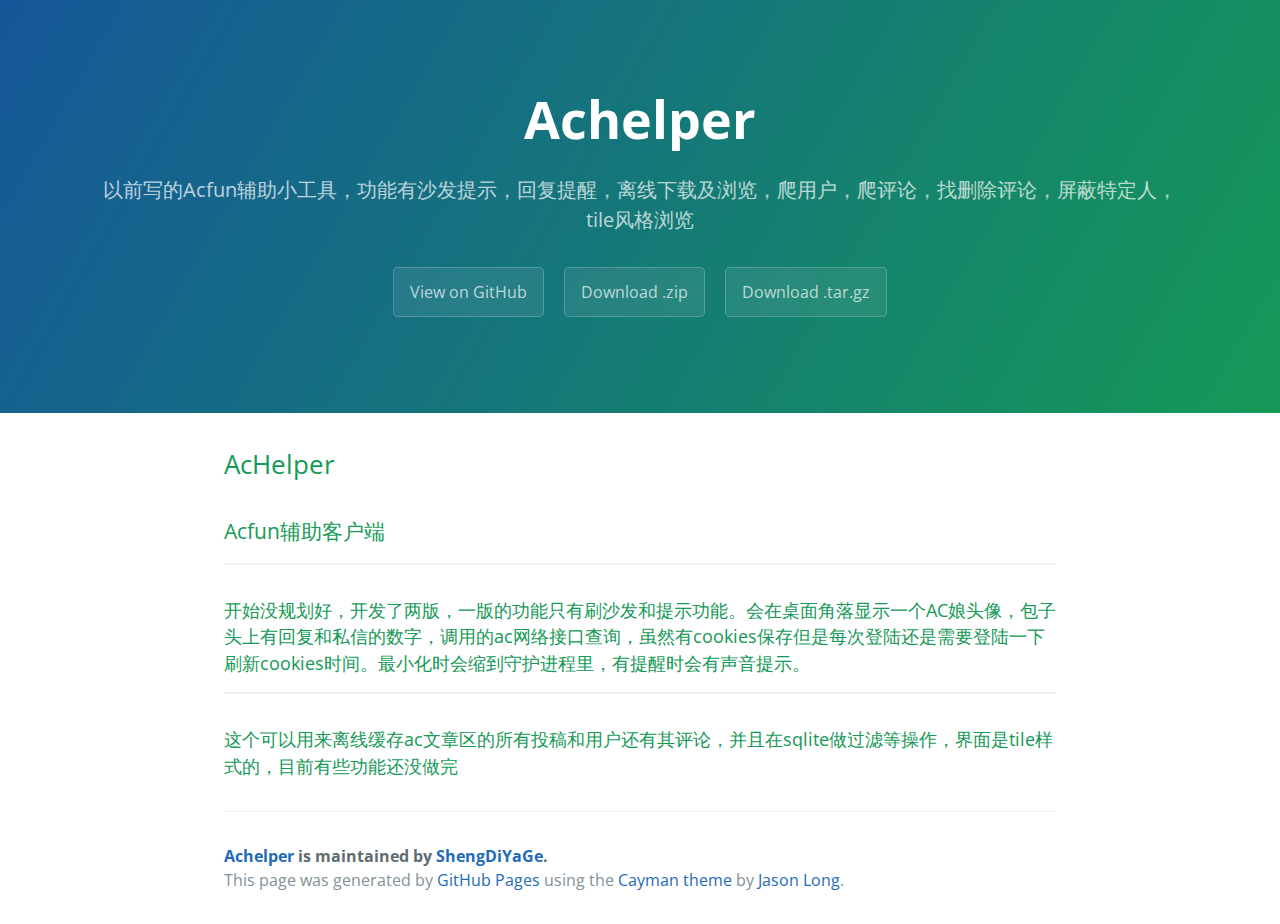
<file: index.html>
<!DOCTYPE html>
<html lang="en-us">
  <head>
    <meta charset="UTF-8">
    <title>Achelper by ShengDiYaGe</title>
    <meta name="viewport" content="width=device-width, initial-scale=1">
    <link rel="stylesheet" type="text/css" href="stylesheets/normalize.css" media="screen">
    <link href='https://fonts.googleapis.com/css?family=Open+Sans:400,700' rel='stylesheet' type='text/css'>
    <link rel="stylesheet" type="text/css" href="stylesheets/stylesheet.css" media="screen">
    <link rel="stylesheet" type="text/css" href="stylesheets/github-light.css" media="screen">
  </head>
  <body>
    <section class="page-header">
      <h1 class="project-name">Achelper</h1>
      <h2 class="project-tagline">以前写的Acfun辅助小工具，功能有沙发提示，回复提醒，离线下载及浏览，爬用户，爬评论，找删除评论，屏蔽特定人，tile风格浏览</h2>
      <a href="https://github.com/ShengDiYaGe/AcHelper" class="btn">View on GitHub</a>
      <a href="https://github.com/ShengDiYaGe/AcHelper/zipball/master" class="btn">Download .zip</a>
      <a href="https://github.com/ShengDiYaGe/AcHelper/tarball/master" class="btn">Download .tar.gz</a>
    </section>

    <section class="main-content">
      <h2>
<a id="achelper" class="anchor" href="#achelper" aria-hidden="true"><span aria-hidden="true" class="octicon octicon-link"></span></a>AcHelper</h2>

<h3>
<a id="acfun辅助客户端" class="anchor" href="#acfun%E8%BE%85%E5%8A%A9%E5%AE%A2%E6%88%B7%E7%AB%AF" aria-hidden="true"><span aria-hidden="true" class="octicon octicon-link"></span></a>Acfun辅助客户端</h3>

<hr>

<h4>
<a id="开始没规划好开发了两版一版的功能只有刷沙发和提示功能会在桌面角落显示一个ac娘头像包子头上有回复和私信的数字调用的ac网络接口查询虽然有cookies保存但是每次登陆还是需要登陆一下刷新cookies时间最小化时会缩到守护进程里有提醒时会有声音提示" class="anchor" href="#%E5%BC%80%E5%A7%8B%E6%B2%A1%E8%A7%84%E5%88%92%E5%A5%BD%E5%BC%80%E5%8F%91%E4%BA%86%E4%B8%A4%E7%89%88%E4%B8%80%E7%89%88%E7%9A%84%E5%8A%9F%E8%83%BD%E5%8F%AA%E6%9C%89%E5%88%B7%E6%B2%99%E5%8F%91%E5%92%8C%E6%8F%90%E7%A4%BA%E5%8A%9F%E8%83%BD%E4%BC%9A%E5%9C%A8%E6%A1%8C%E9%9D%A2%E8%A7%92%E8%90%BD%E6%98%BE%E7%A4%BA%E4%B8%80%E4%B8%AAac%E5%A8%98%E5%A4%B4%E5%83%8F%E5%8C%85%E5%AD%90%E5%A4%B4%E4%B8%8A%E6%9C%89%E5%9B%9E%E5%A4%8D%E5%92%8C%E7%A7%81%E4%BF%A1%E7%9A%84%E6%95%B0%E5%AD%97%E8%B0%83%E7%94%A8%E7%9A%84ac%E7%BD%91%E7%BB%9C%E6%8E%A5%E5%8F%A3%E6%9F%A5%E8%AF%A2%E8%99%BD%E7%84%B6%E6%9C%89cookies%E4%BF%9D%E5%AD%98%E4%BD%86%E6%98%AF%E6%AF%8F%E6%AC%A1%E7%99%BB%E9%99%86%E8%BF%98%E6%98%AF%E9%9C%80%E8%A6%81%E7%99%BB%E9%99%86%E4%B8%80%E4%B8%8B%E5%88%B7%E6%96%B0cookies%E6%97%B6%E9%97%B4%E6%9C%80%E5%B0%8F%E5%8C%96%E6%97%B6%E4%BC%9A%E7%BC%A9%E5%88%B0%E5%AE%88%E6%8A%A4%E8%BF%9B%E7%A8%8B%E9%87%8C%E6%9C%89%E6%8F%90%E9%86%92%E6%97%B6%E4%BC%9A%E6%9C%89%E5%A3%B0%E9%9F%B3%E6%8F%90%E7%A4%BA" aria-hidden="true"><span aria-hidden="true" class="octicon octicon-link"></span></a>开始没规划好，开发了两版，一版的功能只有刷沙发和提示功能。会在桌面角落显示一个AC娘头像，包子头上有回复和私信的数字，调用的ac网络接口查询，虽然有cookies保存但是每次登陆还是需要登陆一下刷新cookies时间。最小化时会缩到守护进程里，有提醒时会有声音提示。</h4>

<hr>

<h4>
<a id="这个可以用来离线缓存ac文章区的所有投稿和用户还有其评论并且在sqlite做过滤等操作界面是tile样式的目前有些功能还没做完" class="anchor" href="#%E8%BF%99%E4%B8%AA%E5%8F%AF%E4%BB%A5%E7%94%A8%E6%9D%A5%E7%A6%BB%E7%BA%BF%E7%BC%93%E5%AD%98ac%E6%96%87%E7%AB%A0%E5%8C%BA%E7%9A%84%E6%89%80%E6%9C%89%E6%8A%95%E7%A8%BF%E5%92%8C%E7%94%A8%E6%88%B7%E8%BF%98%E6%9C%89%E5%85%B6%E8%AF%84%E8%AE%BA%E5%B9%B6%E4%B8%94%E5%9C%A8sqlite%E5%81%9A%E8%BF%87%E6%BB%A4%E7%AD%89%E6%93%8D%E4%BD%9C%E7%95%8C%E9%9D%A2%E6%98%AFtile%E6%A0%B7%E5%BC%8F%E7%9A%84%E7%9B%AE%E5%89%8D%E6%9C%89%E4%BA%9B%E5%8A%9F%E8%83%BD%E8%BF%98%E6%B2%A1%E5%81%9A%E5%AE%8C" aria-hidden="true"><span aria-hidden="true" class="octicon octicon-link"></span></a>这个可以用来离线缓存ac文章区的所有投稿和用户还有其评论，并且在sqlite做过滤等操作，界面是tile样式的，目前有些功能还没做完</h4>

      <footer class="site-footer">
        <span class="site-footer-owner"><a href="https://github.com/ShengDiYaGe/AcHelper">Achelper</a> is maintained by <a href="https://github.com/ShengDiYaGe">ShengDiYaGe</a>.</span>

        <span class="site-footer-credits">This page was generated by <a href="https://pages.github.com">GitHub Pages</a> using the <a href="https://github.com/jasonlong/cayman-theme">Cayman theme</a> by <a href="https://twitter.com/jasonlong">Jason Long</a>.</span>
      </footer>

    </section>

  
  </body>
</html>
</file>
<file: stylesheets/stylesheet.css>
* {
  box-sizing: border-box; }

body {
  padding: 0;
  margin: 0;
  font-family: "Open Sans", "Helvetica Neue", Helvetica, Arial, sans-serif;
  font-size: 16px;
  line-height: 1.5;
  color: #606c71; }

a {
  color: #1e6bb8;
  text-decoration: none; }
  a:hover {
    text-decoration: underline; }

.btn {
  display: inline-block;
  margin-bottom: 1rem;
  color: rgba(255, 255, 255, 0.7);
  background-color: rgba(255, 255, 255, 0.08);
  border-color: rgba(255, 255, 255, 0.2);
  border-style: solid;
  border-width: 1px;
  border-radius: 0.3rem;
  transition: color 0.2s, background-color 0.2s, border-color 0.2s; }
  .btn + .btn {
    margin-left: 1rem; }

.btn:hover {
  color: rgba(255, 255, 255, 0.8);
  text-decoration: none;
  background-color: rgba(255, 255, 255, 0.2);
  border-color: rgba(255, 255, 255, 0.3); }

@media screen and (min-width: 64em) {
  .btn {
    padding: 0.75rem 1rem; } }

@media screen and (min-width: 42em) and (max-width: 64em) {
  .btn {
    padding: 0.6rem 0.9rem;
    font-size: 0.9rem; } }

@media screen and (max-width: 42em) {
  .btn {
    display: block;
    width: 100%;
    padding: 0.75rem;
    font-size: 0.9rem; }
    .btn + .btn {
      margin-top: 1rem;
      margin-left: 0; } }

.page-header {
  color: #fff;
  text-align: center;
  background-color: #159957;
  background-image: linear-gradient(120deg, #155799, #159957); }

@media screen and (min-width: 64em) {
  .page-header {
    padding: 5rem 6rem; } }

@media screen and (min-width: 42em) and (max-width: 64em) {
  .page-header {
    padding: 3rem 4rem; } }

@media screen and (max-width: 42em) {
  .page-header {
    padding: 2rem 1rem; } }

.project-name {
  margin-top: 0;
  margin-bottom: 0.1rem; }

@media screen and (min-width: 64em) {
  .project-name {
    font-size: 3.25rem; } }

@media screen and (min-width: 42em) and (max-width: 64em) {
  .project-name {
    font-size: 2.25rem; } }

@media screen and (max-width: 42em) {
  .project-name {
    font-size: 1.75rem; } }

.project-tagline {
  margin-bottom: 2rem;
  font-weight: normal;
  opacity: 0.7; }

@media screen and (min-width: 64em) {
  .project-tagline {
    font-size: 1.25rem; } }

@media screen and (min-width: 42em) and (max-width: 64em) {
  .project-tagline {
    font-size: 1.15rem; } }

@media screen and (max-width: 42em) {
  .project-tagline {
    font-size: 1rem; } }

.main-content :first-child {
  margin-top: 0; }
.main-content img {
  max-width: 100%; }
.main-content h1, .main-content h2, .main-content h3, .main-content h4, .main-content h5, .main-content h6 {
  margin-top: 2rem;
  margin-bottom: 1rem;
  font-weight: normal;
  color: #159957; }
.main-content p {
  margin-bottom: 1em; }
.main-content code {
  padding: 2px 4px;
  font-family: Consolas, "Liberation Mono", Menlo, Courier, monospace;
  font-size: 0.9rem;
  color: #383e41;
  background-color: #f3f6fa;
  border-radius: 0.3rem; }
.main-content pre {
  padding: 0.8rem;
  margin-top: 0;
  margin-bottom: 1rem;
  font: 1rem Consolas, "Liberation Mono", Menlo, Courier, monospace;
  color: #567482;
  word-wrap: normal;
  background-color: #f3f6fa;
  border: solid 1px #dce6f0;
  border-radius: 0.3rem; }
  .main-content pre > code {
    padding: 0;
    margin: 0;
    font-size: 0.9rem;
    color: #567482;
    word-break: normal;
    white-space: pre;
    background: transparent;
    border: 0; }
.main-content .highlight {
  margin-bottom: 1rem; }
  .main-content .highlight pre {
    margin-bottom: 0;
    word-break: normal; }
.main-content .highlight pre, .main-content pre {
  padding: 0.8rem;
  overflow: auto;
  font-size: 0.9rem;
  line-height: 1.45;
  border-radius: 0.3rem; }
.main-content pre code, .main-content pre tt {
  display: inline;
  max-width: initial;
  padding: 0;
  margin: 0;
  overflow: initial;
  line-height: inherit;
  word-wrap: normal;
  background-color: transparent;
  border: 0; }
  .main-content pre code:before, .main-content pre code:after, .main-content pre tt:before, .main-content pre tt:after {
    content: normal; }
.main-content ul, .main-content ol {
  margin-top: 0; }
.main-content blockquote {
  padding: 0 1rem;
  margin-left: 0;
  color: #819198;
  border-left: 0.3rem solid #dce6f0; }
  .main-content blockquote > :first-child {
    margin-top: 0; }
  .main-content blockquote > :last-child {
    margin-bottom: 0; }
.main-content table {
  display: block;
  width: 100%;
  overflow: auto;
  word-break: normal;
  word-break: keep-all; }
  .main-content table th {
    font-weight: bold; }
  .main-content table th, .main-content table td {
    padding: 0.5rem 1rem;
    border: 1px solid #e9ebec; }
.main-content dl {
  padding: 0; }
  .main-content dl dt {
    padding: 0;
    margin-top: 1rem;
    font-size: 1rem;
    font-weight: bold; }
  .main-content dl dd {
    padding: 0;
    margin-bottom: 1rem; }
.main-content hr {
  height: 2px;
  padding: 0;
  margin: 1rem 0;
  background-color: #eff0f1;
  border: 0; }

@media screen and (min-width: 64em) {
  .main-content {
    max-width: 64rem;
    padding: 2rem 6rem;
    margin: 0 auto;
    font-size: 1.1rem; } }

@media screen and (min-width: 42em) and (max-width: 64em) {
  .main-content {
    padding: 2rem 4rem;
    font-size: 1.1rem; } }

@media screen and (max-width: 42em) {
  .main-content {
    padding: 2rem 1rem;
    font-size: 1rem; } }

.site-footer {
  padding-top: 2rem;
  margin-top: 2rem;
  border-top: solid 1px #eff0f1; }

.site-footer-owner {
  display: block;
  font-weight: bold; }

.site-footer-credits {
  color: #819198; }

@media screen and (min-width: 64em) {
  .site-footer {
    font-size: 1rem; } }

@media screen and (min-width: 42em) and (max-width: 64em) {
  .site-footer {
    font-size: 1rem; } }

@media screen and (max-width: 42em) {
  .site-footer {
    font-size: 0.9rem; } }
</file>
<file: stylesheets/github-light.css>
/*
The MIT License (MIT)

Copyright (c) 2015 GitHub, Inc.

Permission is hereby granted, free of charge, to any person obtaining a copy
of this software and associated documentation files (the "Software"), to deal
in the Software without restriction, including without limitation the rights
to use, copy, modify, merge, publish, distribute, sublicense, and/or sell
copies of the Software, and to permit persons to whom the Software is
furnished to do so, subject to the following conditions:

The above copyright notice and this permission notice shall be included in all
copies or substantial portions of the Software.

THE SOFTWARE IS PROVIDED "AS IS", WITHOUT WARRANTY OF ANY KIND, EXPRESS OR
IMPLIED, INCLUDING BUT NOT LIMITED TO THE WARRANTIES OF MERCHANTABILITY,
FITNESS FOR A PARTICULAR PURPOSE AND NONINFRINGEMENT. IN NO EVENT SHALL THE
AUTHORS OR COPYRIGHT HOLDERS BE LIABLE FOR ANY CLAIM, DAMAGES OR OTHER
LIABILITY, WHETHER IN AN ACTION OF CONTRACT, TORT OR OTHERWISE, ARISING FROM,
OUT OF OR IN CONNECTION WITH THE SOFTWARE OR THE USE OR OTHER DEALINGS IN THE
SOFTWARE.

*/

.pl-c /* comment */ {
  color: #969896;
}

.pl-c1      /* constant, markup.raw, meta.diff.header, meta.module-reference, meta.property-name, support, support.constant, support.variable, variable.other.constant */,
.pl-s .pl-v /* string variable */ {
  color: #0086b3;
}

.pl-e  /* entity */,
.pl-en /* entity.name */ {
  color: #795da3;
}

.pl-s .pl-s1 /* string source */,
.pl-smi      /* storage.modifier.import, storage.modifier.package, storage.type.java, variable.other, variable.parameter.function */ {
  color: #333;
}

.pl-ent /* entity.name.tag */ {
  color: #63a35c;
}

.pl-k /* keyword, storage, storage.type */ {
  color: #a71d5d;
}

.pl-pds              /* punctuation.definition.string, string.regexp.character-class */,
.pl-s                /* string */,
.pl-s .pl-pse .pl-s1 /* string punctuation.section.embedded source */,
.pl-sr               /* string.regexp */,
.pl-sr .pl-cce       /* string.regexp constant.character.escape */,
.pl-sr .pl-sra       /* string.regexp string.regexp.arbitrary-repitition */,
.pl-sr .pl-sre       /* string.regexp source.ruby.embedded */ {
  color: #183691;
}

.pl-v /* variable */ {
  color: #ed6a43;
}

.pl-id /* invalid.deprecated */ {
  color: #b52a1d;
}

.pl-ii /* invalid.illegal */ {
  background-color: #b52a1d;
  color: #f8f8f8;
}

.pl-sr .pl-cce /* string.regexp constant.character.escape */ {
  color: #63a35c;
  font-weight: bold;
}

.pl-ml /* markup.list */ {
  color: #693a17;
}

.pl-mh        /* markup.heading */,
.pl-mh .pl-en /* markup.heading entity.name */,
.pl-ms        /* meta.separator */ {
  color: #1d3e81;
  font-weight: bold;
}

.pl-mq /* markup.quote */ {
  color: #008080;
}

.pl-mi /* markup.italic */ {
  color: #333;
  font-style: italic;
}

.pl-mb /* markup.bold */ {
  color: #333;
  font-weight: bold;
}

.pl-md /* markup.deleted, meta.diff.header.from-file */ {
  background-color: #ffecec;
  color: #bd2c00;
}

.pl-mi1 /* markup.inserted, meta.diff.header.to-file */ {
  background-color: #eaffea;
  color: #55a532;
}

.pl-mdr /* meta.diff.range */ {
  color: #795da3;
  font-weight: bold;
}

.pl-mo /* meta.output */ {
  color: #1d3e81;
}
</file>
